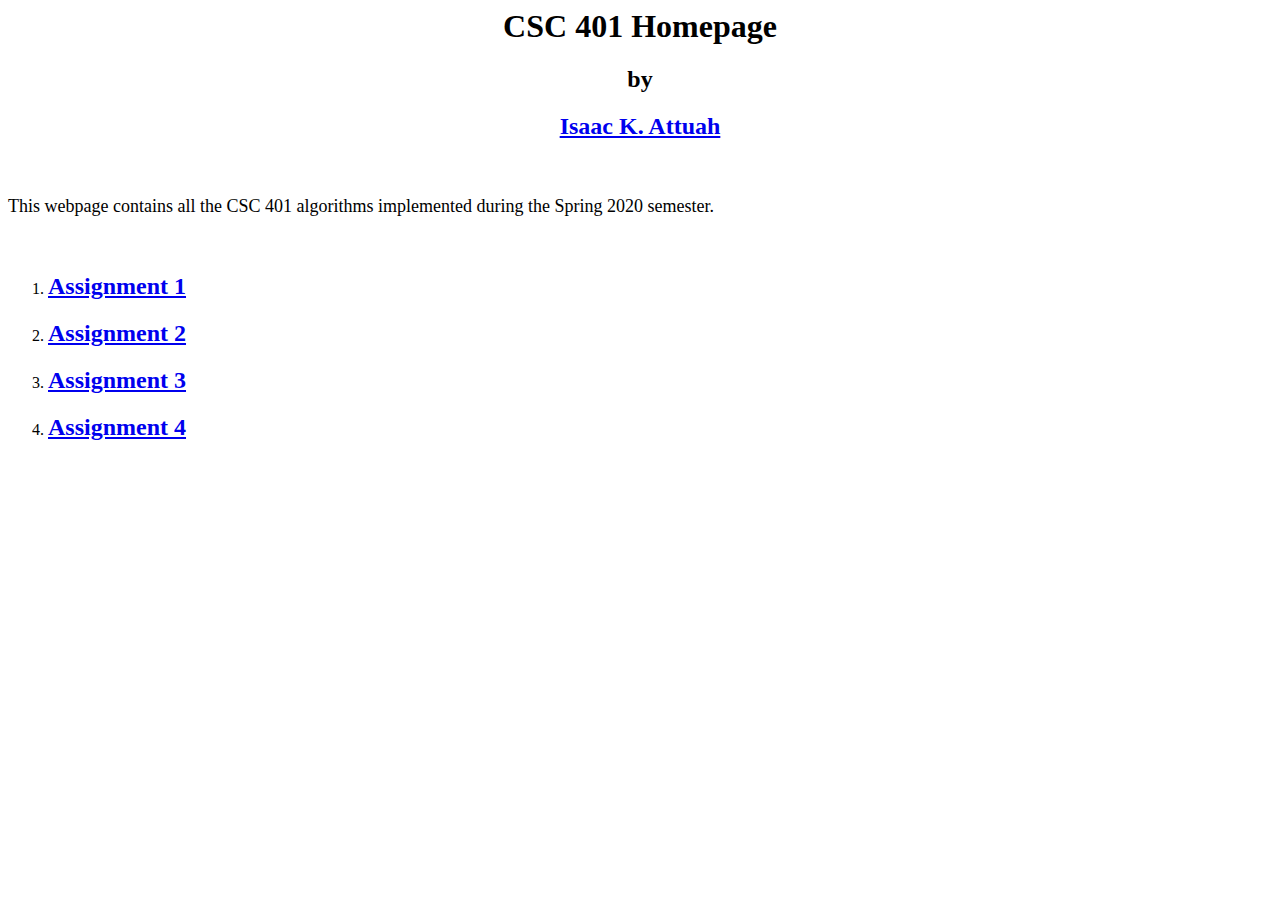
<file: index.html>
<html>
    <head></head>
    <title>CSC 401 Homepage</title>
    <body>
        <h1 align ="center">
            CSC 401 Homepage
        </h1>
        <h2 align = "center">
            by 
        </h2>
        <h2 align ="center"><a href="https://isaacattuah.com/">Isaac K. Attuah</a></h2>
        <br>
        <p style="font-size:18px">This webpage contains all the CSC 401 algorithms implemented during the Spring 2020
            semester.</p>
        <br>
        <ol>
            <li><a href="index.html"><h2>Assignment 1</h2></a></li>
            <li><a href="Assignment2/index.html"><h2>Assignment 2</h2></a></li>
            <li><a href="Assignment3/index.html"><h2>Assignment 3</h2></a></li>
            <li><a href="Assignment4/index.html"><h2>Assignment 4</h2></a></li>
        </ol>
    </body>
</html>
</file>
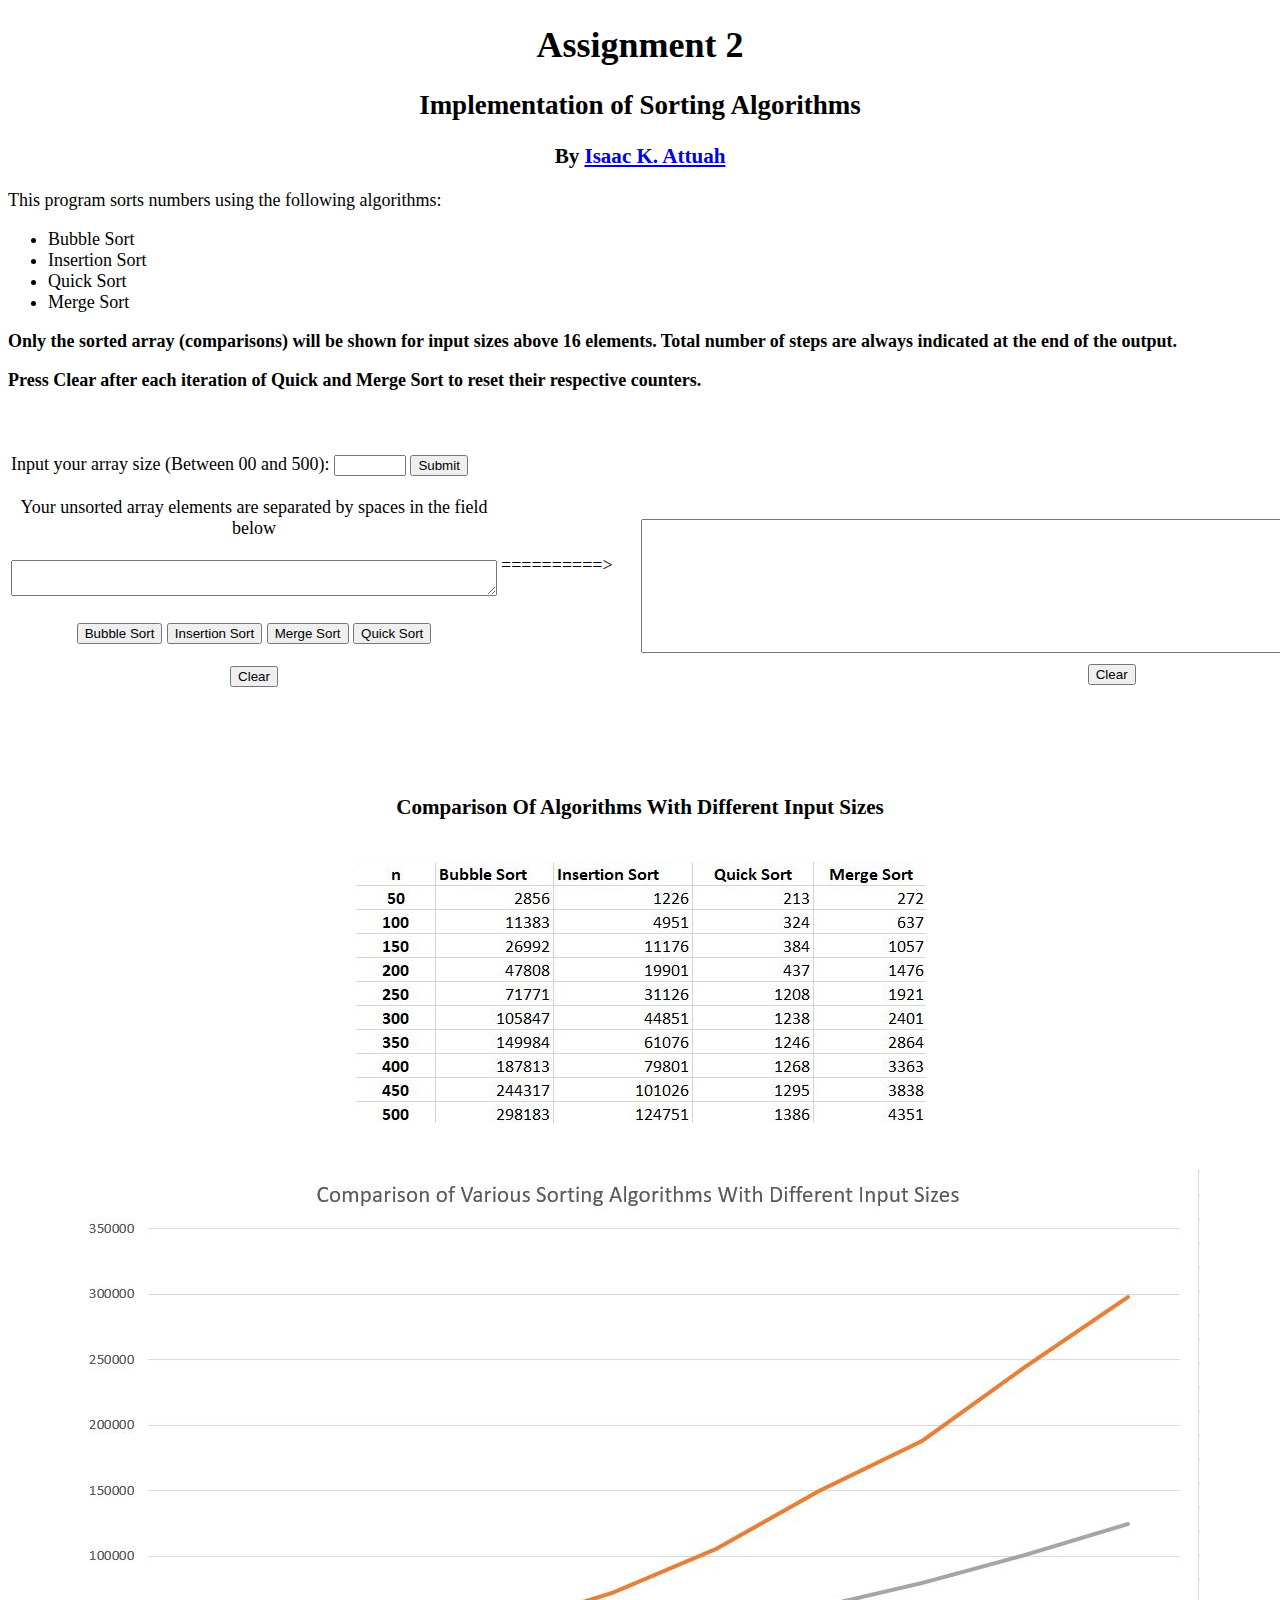
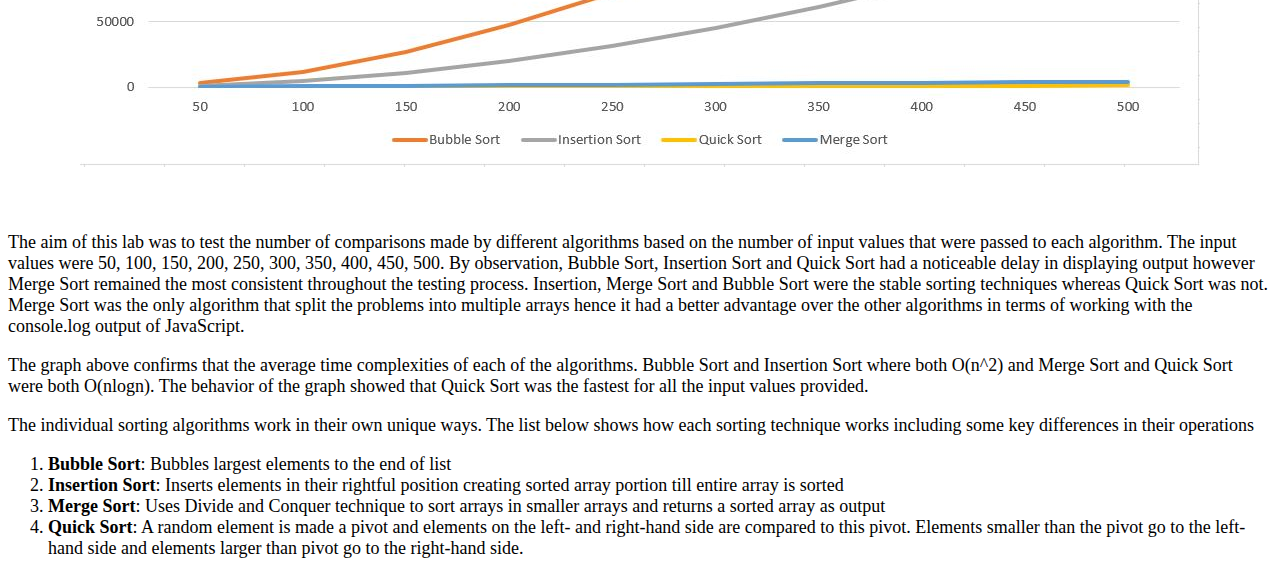
<file: Assignment2/index.html>
<!DOCTYPE html>
<html>

<head>
    <meta charset="utf-8" />
    <title>Assignment 2</title>
    <link rel="stylesheet" type="text/css" href="main.css">


</head>

<body>

    <h1 align='center'>Assignment 2</h1>
    <h2 align='center'>Implementation of Sorting Algorithms</h2>
    <h3 align='center'>By <a href="https://isaacattuah.com/">Isaac K. Attuah</a></h3>

    <p>This program sorts numbers using the following algorithms:</p>
    <ul>
        <li>Bubble Sort</li>
        <li>Insertion Sort</li>
        <li>Quick Sort</li>
        <li>Merge Sort</li>
    </ul>
    <p><b>Only the sorted array (comparisons) will be shown for input sizes above 16 elements. Total number of steps are
            always indicated at the end of the output.</b></p>
    <p><b>Press Clear after each iteration of Quick and Merge Sort to reset their respective counters.</b></p>
    <br />
    <br />

    <div class="mainframe">
        <table class="codeform">
            <tr>
                <form>
                    <td>
                        <label for="arraysize">Input your array size (Between 00 and 500):</label>
                        <input type="number" id="arraySize" name="arraysize">
                        <input type="button" value="Submit" onClick="randomNumbers()"><br /><br />

                        <div id="buttons">
                            <label for="fname">Your unsorted array elements are separated by spaces in the field
                                below</label><br /><br />
                            <textarea name="answerbox" id="uarray"></textarea><br /><br />
                            <input type="button" value="Bubble Sort" onClick="bubbleSort(addTo())">
                            <input type="button" value="Insertion Sort" onClick="insertionSort(addTo())">
                            <input type="button" value="Merge Sort" onClick="mergeSort(addTo())">
                            <input type="button" value="Quick Sort" onClick="quickSort(addTo())"><br /><br />
                            <input type="button" value="Clear" onClick="clearBox()"><br /><br />
                    </td>

                    <td id="arrow">==========></td>
                    <td>
                        <div id=buttons>
                            <label for="fname"><span id="sort"></span> </label><br><br>
                            <textarea id="answerbox"></textarea><br><br>
                            <input type="button" value="Clear" onClick="clearOutput()" id="answerboxClear">
                    </td>
                </form>
            </tr>
        </table>
    </div>
    <br>
    <br>
    <br>

    <div class="mainframe">
        <h3>Comparison Of Algorithms With Different Input Sizes</h3>
        <br />
        <img src="AlgoChart.JPG" />
        <br />
        <br />
        <br />
        <img src="AlgoGraph.JPG" />
        <br />
        <br />
        <br />

    </div>
    <p id="essay">The aim of this lab was to test the number of comparisons made by different algorithms based on the
        number
        of
        input values that were passed to each algorithm. The input values were 50, 100, 150, 200, 250, 300, 350, 400,
        450, 500. By observation, Bubble Sort, Insertion Sort and Quick Sort had a noticeable delay in displaying
        output however Merge Sort remained the most consistent throughout the testing process. Insertion, Merge Sort
        and Bubble Sort were the stable sorting techniques whereas Quick Sort was not. Merge Sort was the only
        algorithm that split the problems into multiple arrays hence it had a better advantage over the other
        algorithms in terms of working with the console.log output of JavaScript.</p>
    <p>The graph above confirms that the average time complexities of each of the algorithms.
        Bubble Sort and Insertion Sort where both O(n^2) and Merge Sort and Quick Sort were both O(nlogn). The
        behavior of the graph showed that Quick Sort was the fastest for all the input values provided.</p>
    <p>The individual sorting algorithms work in their own unique ways. The list below shows how each sorting
        technique works including some key differences in their operations</p>
    <ol>
        <li><b>Bubble Sort</b>: Bubbles largest elements to the end of list</li>
        <li><b>Insertion Sort</b>: Inserts elements in their rightful position creating sorted array portion till entire
            array is sorted</li>
        <li><b>Merge Sort</b>: Uses Divide and Conquer technique to sort arrays in smaller arrays and returns a sorted
            array as output</li>
        <li><b>Quick Sort</b>: A random element is made a pivot and elements on the left- and right-hand side are
            compared
            to this pivot. Elements smaller than the pivot go to the left-hand side and elements larger than pivot
            go to the right-hand side. </li>
    </ol>


    <script src="SortLibGui.js">

    </script>


    </div>


</body>

</html>
</file>
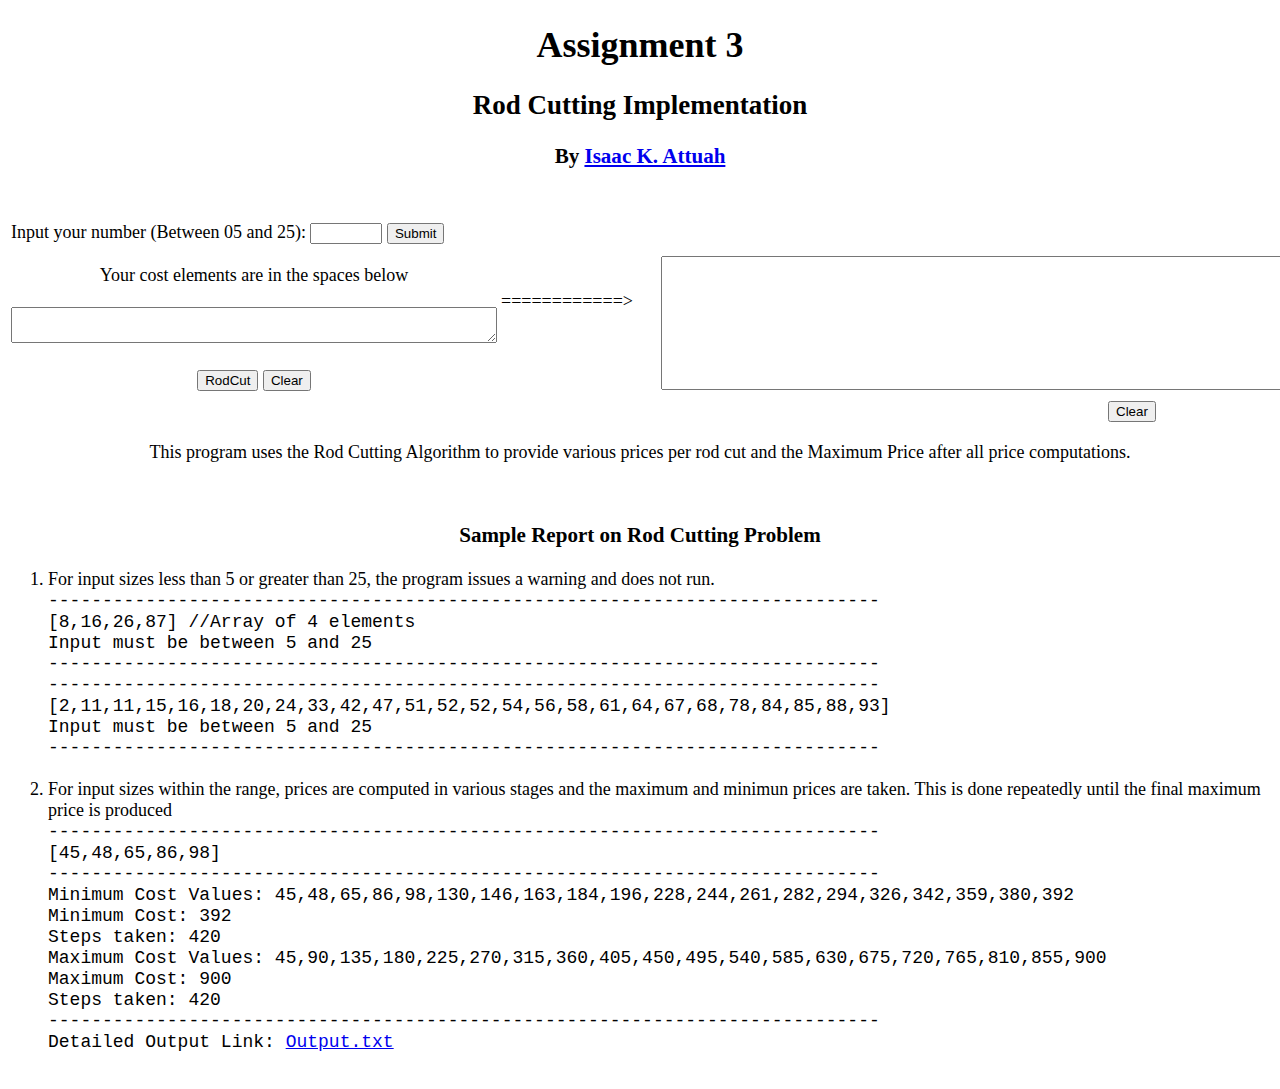
<file: Assignment3/index.html>
<!DOCTYPE html>
<html>

<head>
    <meta charset="utf-8" />
    <title>Assignment 3</title>
    <link rel="stylesheet" type="text/css" href="main.css">


</head>

<body>

    <h1 align='center'>Assignment 3</h1>
    <h2 align='center'>Rod Cutting Implementation</h2>
    <h3 align='center'>By <a href="https://isaacattuah.com/">Isaac K. Attuah</a></h3>

    <div class="mainframe">
        <table class="codeform">
            <tr>
                <form>
                    <td>
                        <label for="arraysize">Input your number (Between 05 and 25):</label>
                        <input type="number" id="arraySize" name="arraysize">
                        <input type="button" value="Submit" onClick="randomNumbers()"><br /><br />

                        <div id="buttons">
                            <label for="fname">Your cost elements are in the spaces below</label><br /><br />
                            <textarea name="answerbox" id="uarray"></textarea><br /><br />
                            <input type="button" value="RodCut" onClick="rodCut(addTo())">
                            <input type="button" value="Clear" onClick="clearBox()"><br /><br />
                    </td>
                    <br>
                    <td id="arrow">============></td>
                    <td>
                        <div id=buttons>
                            <label for="fname"><span id="sort"></span> </label><br><br>
                            <textarea id="answerbox"></textarea><br><br>
                            <input type="button" value="Clear" onClick="clearOutput()" id="answerboxClear">
                    </td>
                </form>
            </tr>
        </table>
    </div>
   <div class ="mainframe">
    <p>This program uses the Rod Cutting Algorithm to provide various prices per rod cut and the Maximum Price after all price computations.</p>
    <br>
    <h3>Sample Report on Rod Cutting Problem</h3>
     </div>
        <ol>
            <li>For input sizes less than 5 or greater than 25, the program issues a warning and does not run.</li>
                <code>-----------------------------------------------------------------------------<br>
                    [8,16,26,87] //Array of 4 elements<br>
                    Input must be between 5 and 25 <br>
                    -----------------------------------------------------------------------------<br>
                </code>
                <code>
                    -----------------------------------------------------------------------------<br>
                    [2,11,11,15,16,18,20,24,33,42,47,51,52,52,54,56,58,61,64,67,68,78,84,85,88,93]<br>
                    Input must be between 5 and 25<br>
                    -----------------------------------------------------------------------------<br>
                </code>
                <br>
            <li>For input sizes within the range, prices are computed in various stages and the maximum and minimun prices are taken. This is done repeatedly until the final maximum price is produced </li>
                    <code>
                    -----------------------------------------------------------------------------<br>
                    [45,48,65,86,98]<br>
                    -----------------------------------------------------------------------------<br>
                    </code>
                    <code>
                    
                        Minimum Cost Values: 45,48,65,86,98,130,146,163,184,196,228,244,261,282,294,326,342,359,380,392<br>
                        Minimum Cost: 392<br>
                        Steps taken: 420<br>
                        Maximum Cost Values: 45,90,135,180,225,270,315,360,405,450,495,540,585,630,675,720,765,810,855,900<br>
                        Maximum Cost: 900<br>
                        Steps taken: 420<br>
                    -----------------------------------------------------------------------------<br>
                    Detailed Output Link: <a href ="output.txt">Output.txt</a>
                    </code>
            
        </ol> 
   
<script src="RodCut.js">
</script>
</body>
</html>
</file>
<file: Assignment2/main.css>
body
{
    font-size: 18px;
    
}

.mainframe{
    text-align: center;
}

.codeform{
    text-align: justify;
}

#answerbox {
   width: 50rem;
   height: 8rem;
   margin-left: 1.5rem; 
   margin-bottom: -1.0rem;
}

#answerboxClear {
    margin-left: 10rem;
    margin-bottom: -1.0rem;
    text-align: justify;
}

#uarray{
   width: 30rem;
}

#buttons{
    text-align: center;
}

#arraySize{
    width: 4rem;
}

#arrow{
    text-align: center;
    padding-bottom: 2rem;
}
</file>
<file: Assignment3/main.css>
body {
    font-size: 18px;

}

.mainframe {
    text-align: center;
}

.codeform {
    text-align: justify;
}

#answerbox {
    width: 50rem;
    height: 8rem;
    margin-left: 1.5rem;
    margin-bottom: -1.0rem;
}

#answerboxClear {
    margin-left: 10rem;
    margin-bottom: -1.0rem;
    text-align: justify;
}

#uarray {
    width: 30rem;
}

#buttons {
    text-align: center;
}

#arraySize {
    width: 4rem;
}

#arrow {
    text-align: center;
    padding-bottom: 2rem;
}
</file>
